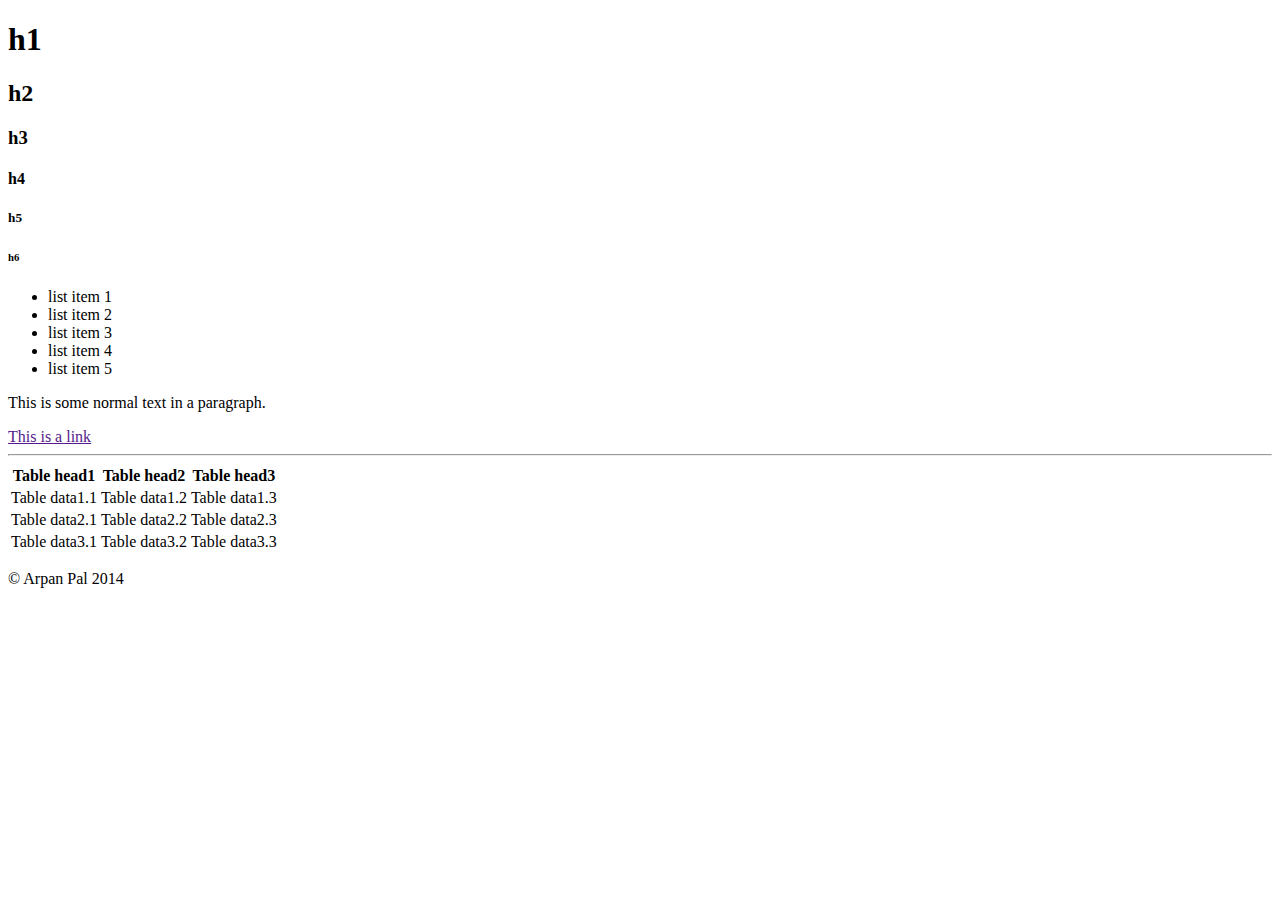
<file: index.html>
<!doctype html>
<html>
<!--
TODO:
----
write things to do here
-->
	<head>
		<meta charset="utf-8">
		<meta http-equiv="X-UA-Compatible" content="IE=edge,chrome=1">
		<meta name="viewport" content="width=device-width, initial-scale=1, user-scalable=no">

		<!--link href="./images/favicon.svg" rel="icon" type="image/x-icon" /-->

		<!--[IF lt IE 9]>
			<script src="//html5shiv.googlecode.com/svn/trunk/html5.js"></script>
		<![endif]-->

		<title>
			HTML5 Template
		</title>

<!-- ######################################################## -->
<!-- CSS #################################################### -->
<!-- ######################################################## -->

		<!--link rel="stylesheet" type="text/css" href="./stylesheets/styles.css"-->
		<style>
		<!--this-page-only styles here, rest in styles.css-->
		</style>

<!-- ######################################################## -->
<!-- JS ##################################################### -->
<!-- ######################################################## -->

		<!--script type="text/javascript" src="./js/common.js"></script-->
		<script>
			//common js here, rest of them inside page elements
		</script>
	</head>

	<body>
		<div id="contents-wrapper">
<!-- ######################################################## -->
<!-- Header ################################################# -->
<!-- ######################################################## -->

			<header>
				<!-- header stuff like logo, nav here. -->
				<h1>h1</h1>
				<h2>h2</h2>
				<h3>h3</h3>
				<h4>h4</h4>
				<h5>h5</h5>
				<h6>h6</h6>
			</header>

<!-- ######################################################## -->
<!-- Aside ################################################## -->
<!-- ######################################################## -->

			<aside>
				<!--sidebar stuff goes here -->
				<ul>
					<li>list item 1</li>
					<li>list item 2</li>
					<li>list item 3</li>
					<li>list item 4</li>
					<li>list item 5</li>
				</ul>
			</aside>

<!-- ######################################################## -->
<!-- Section################################################# -->
<!-- ######################################################## -->

			<section>
				<!--main content goes here -->
				<p>This is some normal text in a paragraph.</p>
				<a href="">This is a link</a>
				<hr/>
				<table>
					<tr>
						<th>
							Table head1
						</th>
						<th>
							Table head2
						</th>
						<th>
							Table head3
						</th>
					</tr>
					<tr>
						<td> Table data1.1</td>
						<td> Table data1.2</td>
						<td> Table data1.3</td>
					</tr>
					<tr>
						<td> Table data2.1</td>
						<td> Table data2.2</td>
						<td> Table data2.3</td>
					</tr>
					<tr>
						<td> Table data3.1</td>
						<td> Table data3.2</td>
						<td> Table data3.3</td>
					</tr>
				</table>
			</section>

<!-- ######################################################## -->
<!-- Footer ################################################# -->
<!-- ######################################################## -->

			<footer class="clear full-width center">
				<!--credits, copyright, and contact goes here -->
				<p>&copy; Arpan Pal 2014</p>
			</footer>
		</div>
	</body>
</html>
</file>
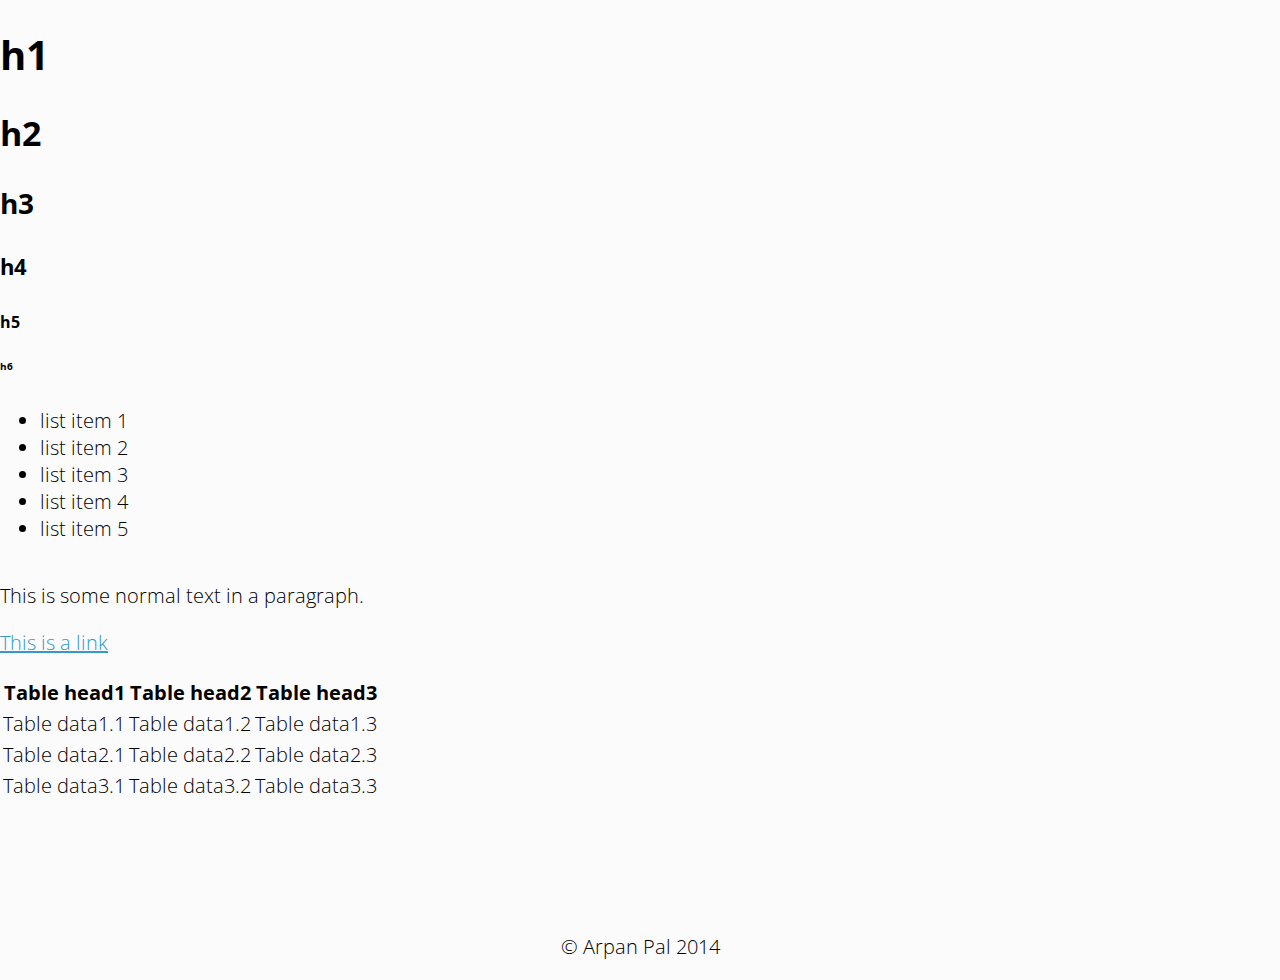
<file: all-in-one.html>
<!doctype html>
<html>
<!--
TODO:
----
write things to do here
-->
	<head>
		<meta charset="utf-8">
		<meta http-equiv="X-UA-Compatible" content="IE=edge,chrome=1">
		<meta name="viewport" content="width=device-width, initial-scale=1, user-scalable=no">

		<!--link href="./images/favicon.svg" rel="icon" type="image/x-icon" /-->

		<!--[IF lt IE 9]>
			<script src="//html5shiv.googlecode.com/svn/trunk/html5.js"></script>
		<![endif]-->

		<title>
			HTML5 Template
		</title>

<!-- ######################################################## -->
<!-- CSS #################################################### -->
<!-- ######################################################## -->

		<!--link rel="stylesheet" type="text/css" href="./stylesheets/styles.css"-->
		<style>
		@import url(http://fonts.googleapis.com/css?family=Open+Sans:400,300);
		/* Basic element styles */
			* {}
			html {}

			body {
				background: #FBFBFB;
				margin: 0;
				height: 100%;

				font-family: "Open Sans", sans;
				font-size: 20px;
				font-weight: 300;
				color: #000;
				overflow: hidden;
			}

			p {}

			a { color: #39C;}

			hr {
				border:none;
				background-color: #D6D6D6;
			}

			h1, h2, h3, h4, h5, h6 {}
				h1 { font-size: 2.0em;}
				h2 { font-size: 1.7em;}
				h3 { font-size: 1.4em;}
				h4 { font-size: 1.1em;}
				h5 { font-size: 0.8em;}
				h6 { font-size: 0.5em;}

			strong, em {}

			table{}
				tr, th {}
				td{}

			pre, code, blockquote {}

			ul, ol { margin: 0;}
			ul li {}

			img {}

			span{}

			form {}
				input {}

		/*-- ######################################################## -- */

		/* Page layout styles */
			header {}

			nav {}

			aside {
				padding-top: 0.5em;
				padding-bottom: 0.5em;
			}

			main {}

			section {
				padding-top: 0.5em;
				padding-bottom: 0.5em;
			}

			article {}

			footer { /*add footer height as padding-bottom in #contents-wrapper */
				position: absolute;
				bottom: 0;
				min-height: 2em;
				padding-top: 0.5em;

			}

		/*-- ######################################################## -- */

		/* Classes */
		.clear { clear: both;}
		.full-width { width: 100%;}
		.no-margin { margin: 0;}
		.no-padding { padding: 0;}
		.left {
			float: left;
			text-align: left;
		}
		.center {
			float: none;
			text-align: center;
		}
		.right {
			float: right;
			text-align: right;
		}

		/*-- ######################################################## -- */

		/* Elements */
		#contents-wrapper {
			width: 100%;
			min-height: 100%;
			position: absolute;
			padding-bottom: 4em; /* height of footer */
		}

		/*-- ######################################################## -- */

		/* Responsive properties */
			@media screen and (max-width: 960px) {}
			@media screen and (max-width: 720px) {}
			@media screen and (max-width: 640px) {}
			@media screen and (max-width: 480px), handheld and (orientation: portrait) {}
			@media screen and (max-width: 320px) {}
			@media print {}
		</style>

<!-- ######################################################## -->
<!-- JS ##################################################### -->
<!-- ######################################################## -->

		<!--script type="text/javascript" src="./js/common.js"></script-->
		<script>
			//common js here, rest of them inside page elements
		</script>
	</head>

	<body>
		<div id="contents-wrapper">
<!-- ######################################################## -->
<!-- Header ################################################# -->
<!-- ######################################################## -->

			<header>
				<!-- header stuff like logo, nav here. -->
				<h1>h1</h1>
				<h2>h2</h2>
				<h3>h3</h3>
				<h4>h4</h4>
				<h5>h5</h5>
				<h6>h6</h6>
			</header>

<!-- ######################################################## -->
<!-- Aside ################################################## -->
<!-- ######################################################## -->

			<aside>
				<!--sidebar stuff goes here -->
				<ul>
					<li>list item 1</li>
					<li>list item 2</li>
					<li>list item 3</li>
					<li>list item 4</li>
					<li>list item 5</li>
				</ul>
			</aside>

<!-- ######################################################## -->
<!-- Section################################################# -->
<!-- ######################################################## -->

			<section>
				<!--main content goes here -->
				<p>This is some normal text in a paragraph.</p>
				<a href="">This is a link</a>
				<hr/>
				<table>
					<tr>
						<th>
							Table head1
						</th>
						<th>
							Table head2
						</th>
						<th>
							Table head3
						</th>
					</tr>
					<tr>
						<td> Table data1.1</td>
						<td> Table data1.2</td>
						<td> Table data1.3</td>
					</tr>
					<tr>
						<td> Table data2.1</td>
						<td> Table data2.2</td>
						<td> Table data2.3</td>
					</tr>
					<tr>
						<td> Table data3.1</td>
						<td> Table data3.2</td>
						<td> Table data3.3</td>
					</tr>
				</table>
			</section>

<!-- ######################################################## -->
<!-- Footer ################################################# -->
<!-- ######################################################## -->

			<footer class="clear full-width center">
				<!--credits, copyright, and contact goes here -->
				<p>&copy; Arpan Pal 2014</p>
			</footer>
		</div>
	</body>
</html>
</file>
